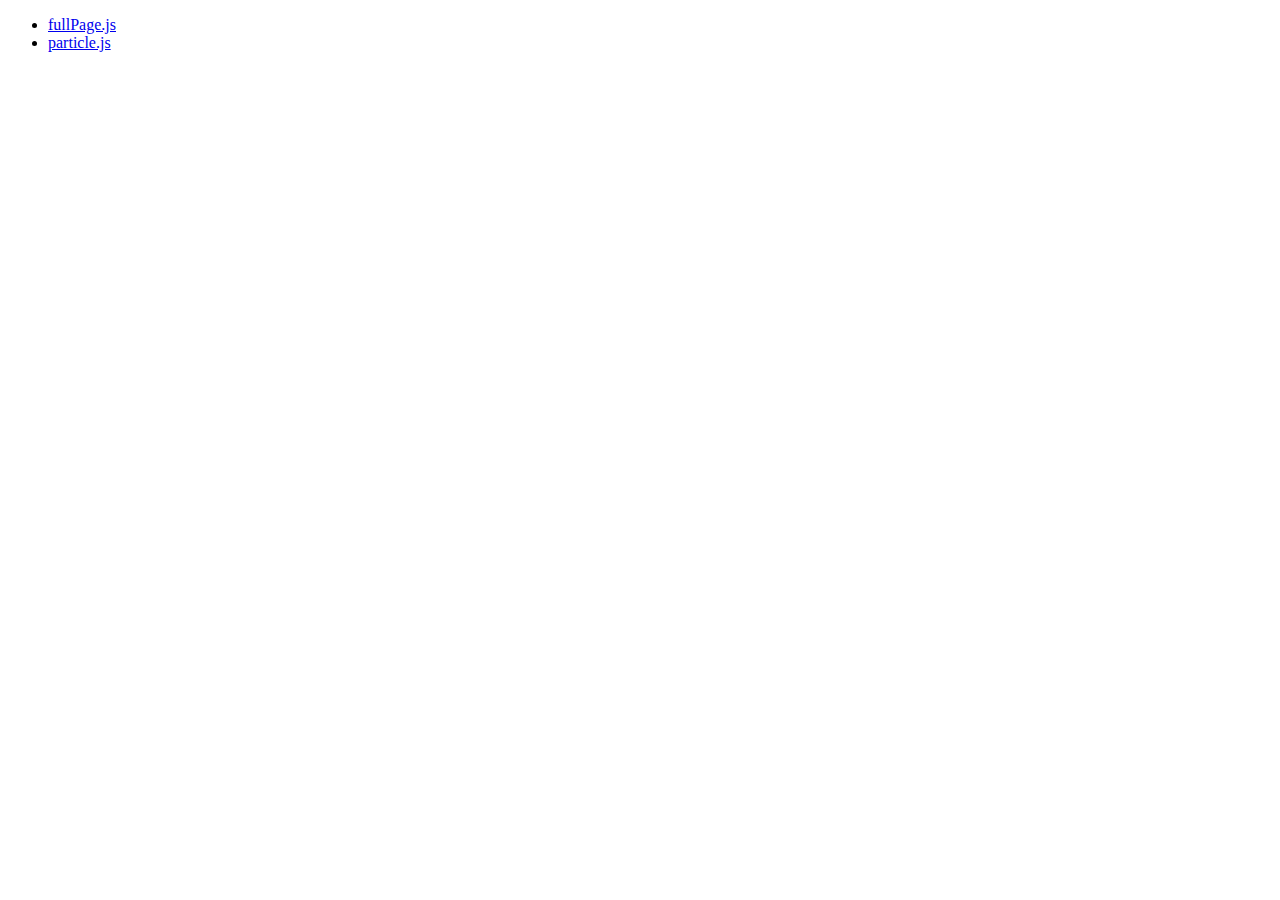
<file: index.html>
<!DOCTYPE html>
<html lang="ja">
<head>
    <meta charset="UTF-8">
    <title>目次</title>
</head>
<body>
    <ul>
        <li><a href="fullPage/index.html">fullPage.js</a></li>
        <li><a href="particle/index.html">particle.js</a></li>
    </ul>
</body>
</html>
</file>
